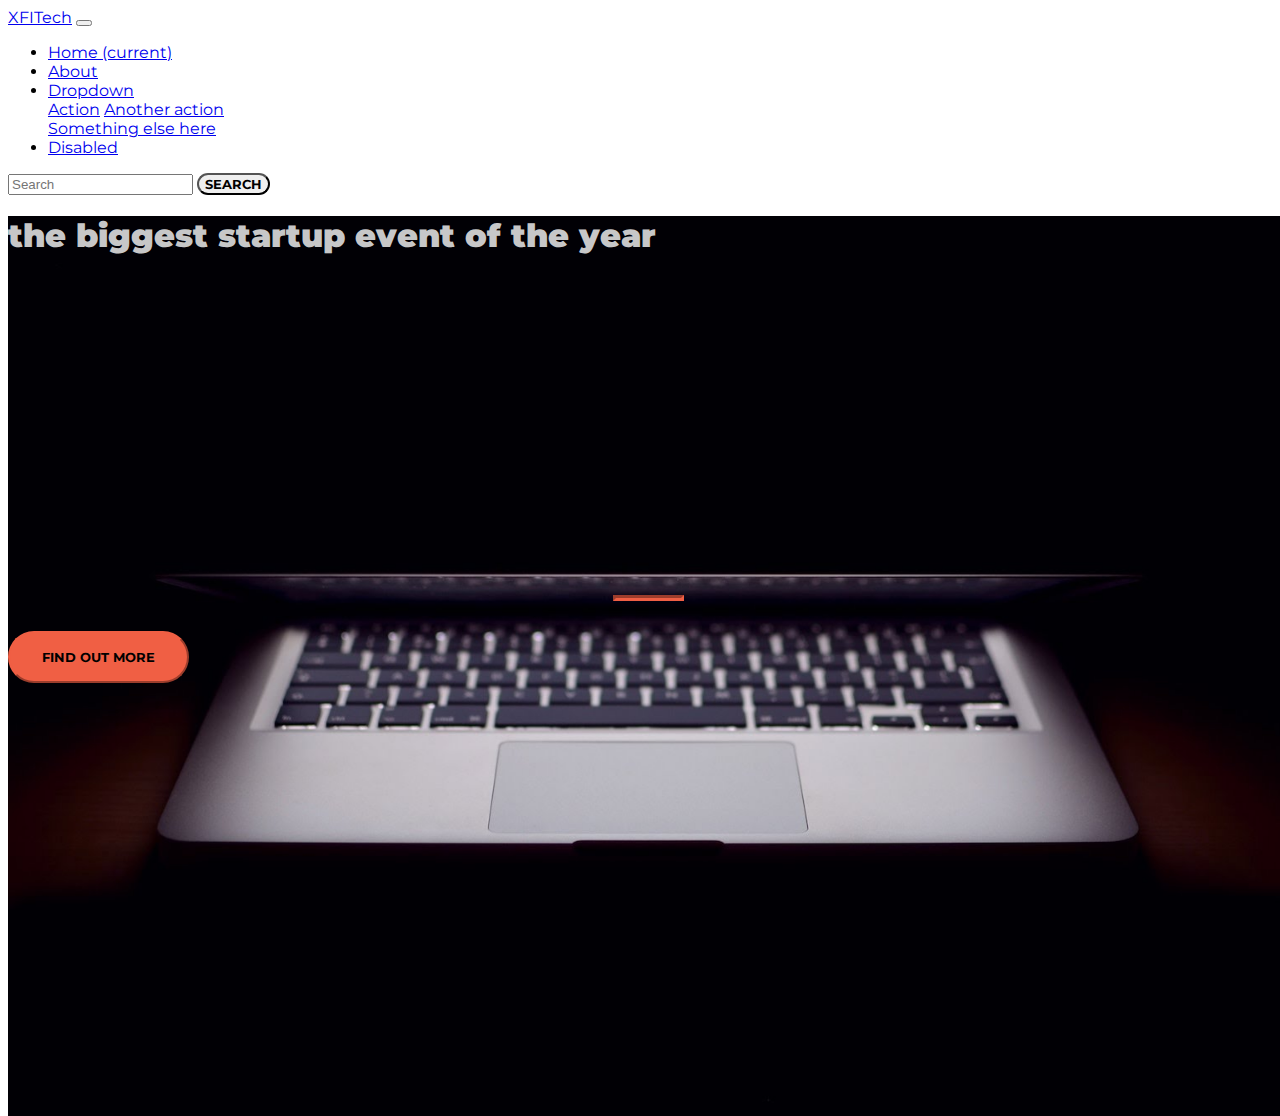
<file: index.html>
<!DOCTYPE html>
<html>
<head>
	<title>Landing Page</title>
	<!-- Google Fonts -->
    <link href="https://fonts.googleapis.com/css?family=Montserrat" rel="stylesheet">

    <!-- Bootstrap -->
	<link rel="stylesheet" href="https://stackpath.bootstrapcdn.com/bootstrap/4.1.3/css/bootstrap.min.css" integrity="sha384-MCw98/SFnGE8fJT3GXwEOngsV7Zt27NXFoaoApmYm81iuXoPkFOJwJ8ERdknLPMO" crossorigin="anonymous">

	<!-- My style -->
	<link rel="stylesheet" type="text/css" href="style.css">

</head>
<body>
	<nav class="navbar navbar-expand-lg navbar-light bg-light">
	  <a class="navbar-brand" href="#">XFITech</a>
	  <button class="navbar-toggler" type="button" data-toggle="collapse" data-target="#navbarSupportedContent" aria-controls="navbarSupportedContent" aria-expanded="false" aria-label="Toggle navigation">
	    <span class="navbar-toggler-icon"></span>
	  </button>

	  <div class="collapse navbar-collapse" id="navbarSupportedContent">
	    <ul class="navbar-nav mr-auto">
	      <li class="nav-item active">
	        <a class="nav-link" href="#">Home <span class="sr-only">(current)</span></a>
	      </li>
	      <li class="nav-item">
	        <a class="nav-link" href="about.html">About</a>
	      </li>
	      <li class="nav-item dropdown">
	        <a class="nav-link dropdown-toggle" href="#" id="navbarDropdown" role="button" data-toggle="dropdown" aria-haspopup="true" aria-expanded="false">
	          Dropdown
	        </a>
	        <div class="dropdown-menu" aria-labelledby="navbarDropdown">
	          <a class="dropdown-item" href="#">Action</a>
	          <a class="dropdown-item" href="#">Another action</a>
	          <div class="dropdown-divider"></div>
	          <a class="dropdown-item" href="#">Something else here</a>
	        </div>
	      </li>
	      <li class="nav-item">
	        <a class="nav-link disabled" href="#">Disabled</a>
	      </li>
	    </ul>
	    <form class="form-inline my-2 my-lg-0">
	      <input class="form-control mr-sm-2" type="search" placeholder="Search" aria-label="Search">
	      <button class="btn btn-outline-success my-2 my-sm-0" type="submit">Search</button>
	    </form>
	  </div>
	</nav>

	<header class="startup text-center text-white d-flex">
	    <div class="container my-auto">
	      	<div class="row">
	          	<div class="col-lg-12 my-auto">
		            <h1 class="text-uppercase faded">
		              	<strong>the biggest startup event of the year</strong>
		            </h1>
		            <hr>
		        </div>
		        <div class="col-lg-12 my-auto">
		        	
				    <!-- Begin Mailchimp Signup Form -->
					<link href="//cdn-images.mailchimp.com/embedcode/classic-10_7.css" rel="stylesheet" type="text/css">
					<style type="text/css">
						#mc_embed_signup{clear:left; font:14px Helvetica,Arial,sans-serif; }
						/* Add your own Mailchimp form style overrides in your site stylesheet or in this style block.
						   We recommend moving this block and the preceding CSS link to the HEAD of your HTML file. */
					</style>
					<div id="mc_embed_signup">
					<form action="https://xfitech.us19.list-manage.com/subscribe/post?u=0b9446f997a2f212be8829e3f&amp;id=4804d62d7c" method="post" id="mc-embedded-subscribe-form" name="mc-embedded-subscribe-form" class="validate" target="_blank" novalidate>
					    <div id="mc_embed_signup_scroll">
							<div class="clear"><input type="submit" class="btn btn-primary btn-xl" value="Find Out More" name="subscribe" id="mc-embedded-subscribe" class="button"></div>
					    </div>
					</form>
					</div>

					<!--End mc_embed_signup-->
		        </div>
	        </div>
	   	</div>
	</header>


	<script src="https://code.jquery.com/jquery-3.3.1.slim.min.js" integrity="sha384-q8i/X+965DzO0rT7abK41JStQIAqVgRVzpbzo5smXKp4YfRvH+8abtTE1Pi6jizo" crossorigin="anonymous"></script>
	<script src="https://cdnjs.cloudflare.com/ajax/libs/popper.js/1.14.3/umd/popper.min.js" integrity="sha384-ZMP7rVo3mIykV+2+9J3UJ46jBk0WLaUAdn689aCwoqbBJiSnjAK/l8WvCWPIPm49" crossorigin="anonymous"></script>
	<script src="https://stackpath.bootstrapcdn.com/bootstrap/4.1.3/js/bootstrap.min.js" integrity="sha384-ChfqqxuZUCnJSK3+MXmPNIyE6ZbWh2IMqE241rYiqJxyMiZ6OW/JmZQ5stwEULTy" crossorigin="anonymous"></script>
</body>
</html>
</file>
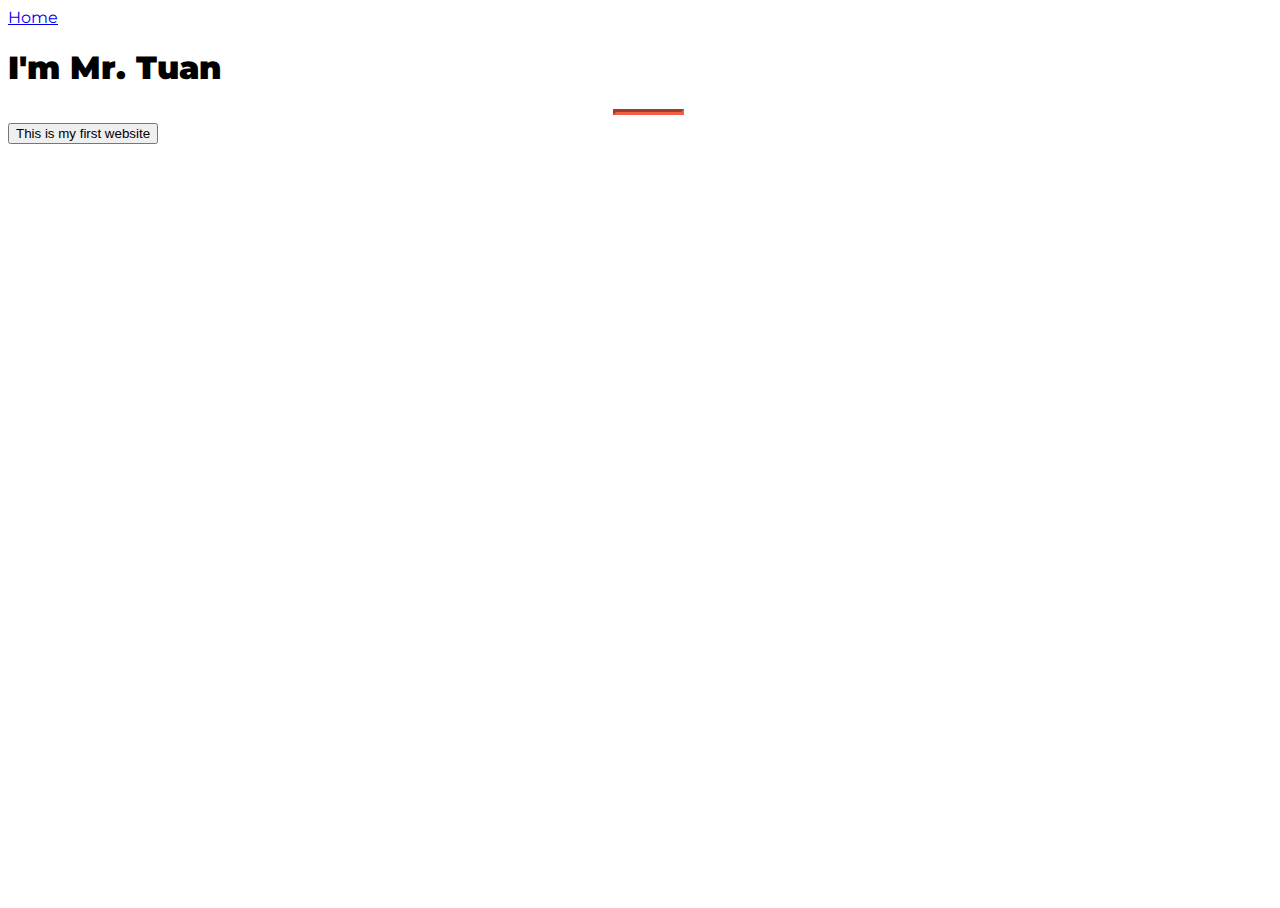
<file: about.html>
<!DOCTYPE html>
<html>
<head>
	<title>About</title>
	<!-- Google Fonts -->
    <link href="https://fonts.googleapis.com/css?family=Montserrat" rel="stylesheet">

    <!-- Bootstrap -->
	<link rel="stylesheet" href="https://stackpath.bootstrapcdn.com/bootstrap/4.1.3/css/bootstrap.min.css" integrity="sha384-MCw98/SFnGE8fJT3GXwEOngsV7Zt27NXFoaoApmYm81iuXoPkFOJwJ8ERdknLPMO" crossorigin="anonymous">

	<!-- My style -->
	<link rel="stylesheet" type="text/css" href="aboutStyle.css">

</head>
<body>

	<header class="startup text-center text-primary d-flex">
	    <div class="container my-auto">
	      	<div class="row">
	      		<div><a href="index.html">Home</a></div>
	          	<div class="col-lg-12 my-auto">
		            <h1 class="text-uppercase faded">
		              	<strong>I'm Mr. Tuan</strong>
		            </h1>
		            <hr>
		        </div>
		        <div class="col-lg-12 my-auto">
		        	<button class="btn btn-primary btn-xl">This is my first website</button>
		        </div>
	        </div>
	   	</div>
	</header>


	<script src="https://code.jquery.com/jquery-3.3.1.slim.min.js" integrity="sha384-q8i/X+965DzO0rT7abK41JStQIAqVgRVzpbzo5smXKp4YfRvH+8abtTE1Pi6jizo" crossorigin="anonymous"></script>
	<script src="https://cdnjs.cloudflare.com/ajax/libs/popper.js/1.14.3/umd/popper.min.js" integrity="sha384-ZMP7rVo3mIykV+2+9J3UJ46jBk0WLaUAdn689aCwoqbBJiSnjAK/l8WvCWPIPm49" crossorigin="anonymous"></script>
	<script src="https://stackpath.bootstrapcdn.com/bootstrap/4.1.3/js/bootstrap.min.js" integrity="sha384-ChfqqxuZUCnJSK3+MXmPNIyE6ZbWh2IMqE241rYiqJxyMiZ6OW/JmZQ5stwEULTy" crossorigin="anonymous"></script>
</body>
</html>
</file>
<file: style.css>
body, html {
  width: 100%;
  height: 100%; 
}

body {
  font-family: 'Montserrat', sans-serif;
}

hr {
  max-width: 65px;
  border-width: 3px;
  border-color: #F05F44; 
}

.faded {
  color: rgba(255, 255, 255, 0.8); 
}

header.startup {
  background-position: center;
  background-image: url("header.jpg");
  background-size: cover;
  height: 100%;
}

header.startup hr {
  margin-top: 340px;
  margin-bottom: 30px; 
}

header.startup h1 {
  font-size: 2rem; 
}

.btn {
  font-weight: 700;
  text-transform: uppercase;
  border-radius: 300px;
  font-family: 'Montserrat', sans-serif;
}

.btn-xl {
  padding: 1rem 2rem; 
}

.btn-primary {
  background-color: #F05F44;
  border-color: #F05F44; }

.btn-primary:hover {
  background-color: #ee4b08;
  border-color: #ee4b08;
  border-width: 5px;
  cursor: pointer;
}
</file>
<file: aboutStyle.css>
body, html {
  width: 100%;
  height: 100%; 
}

body {
  font-family: 'Montserrat', sans-serif;
}

hr {
  max-width: 65px;
  border-width: 3px;
  border-color: #F05F44; 
}
</file>
